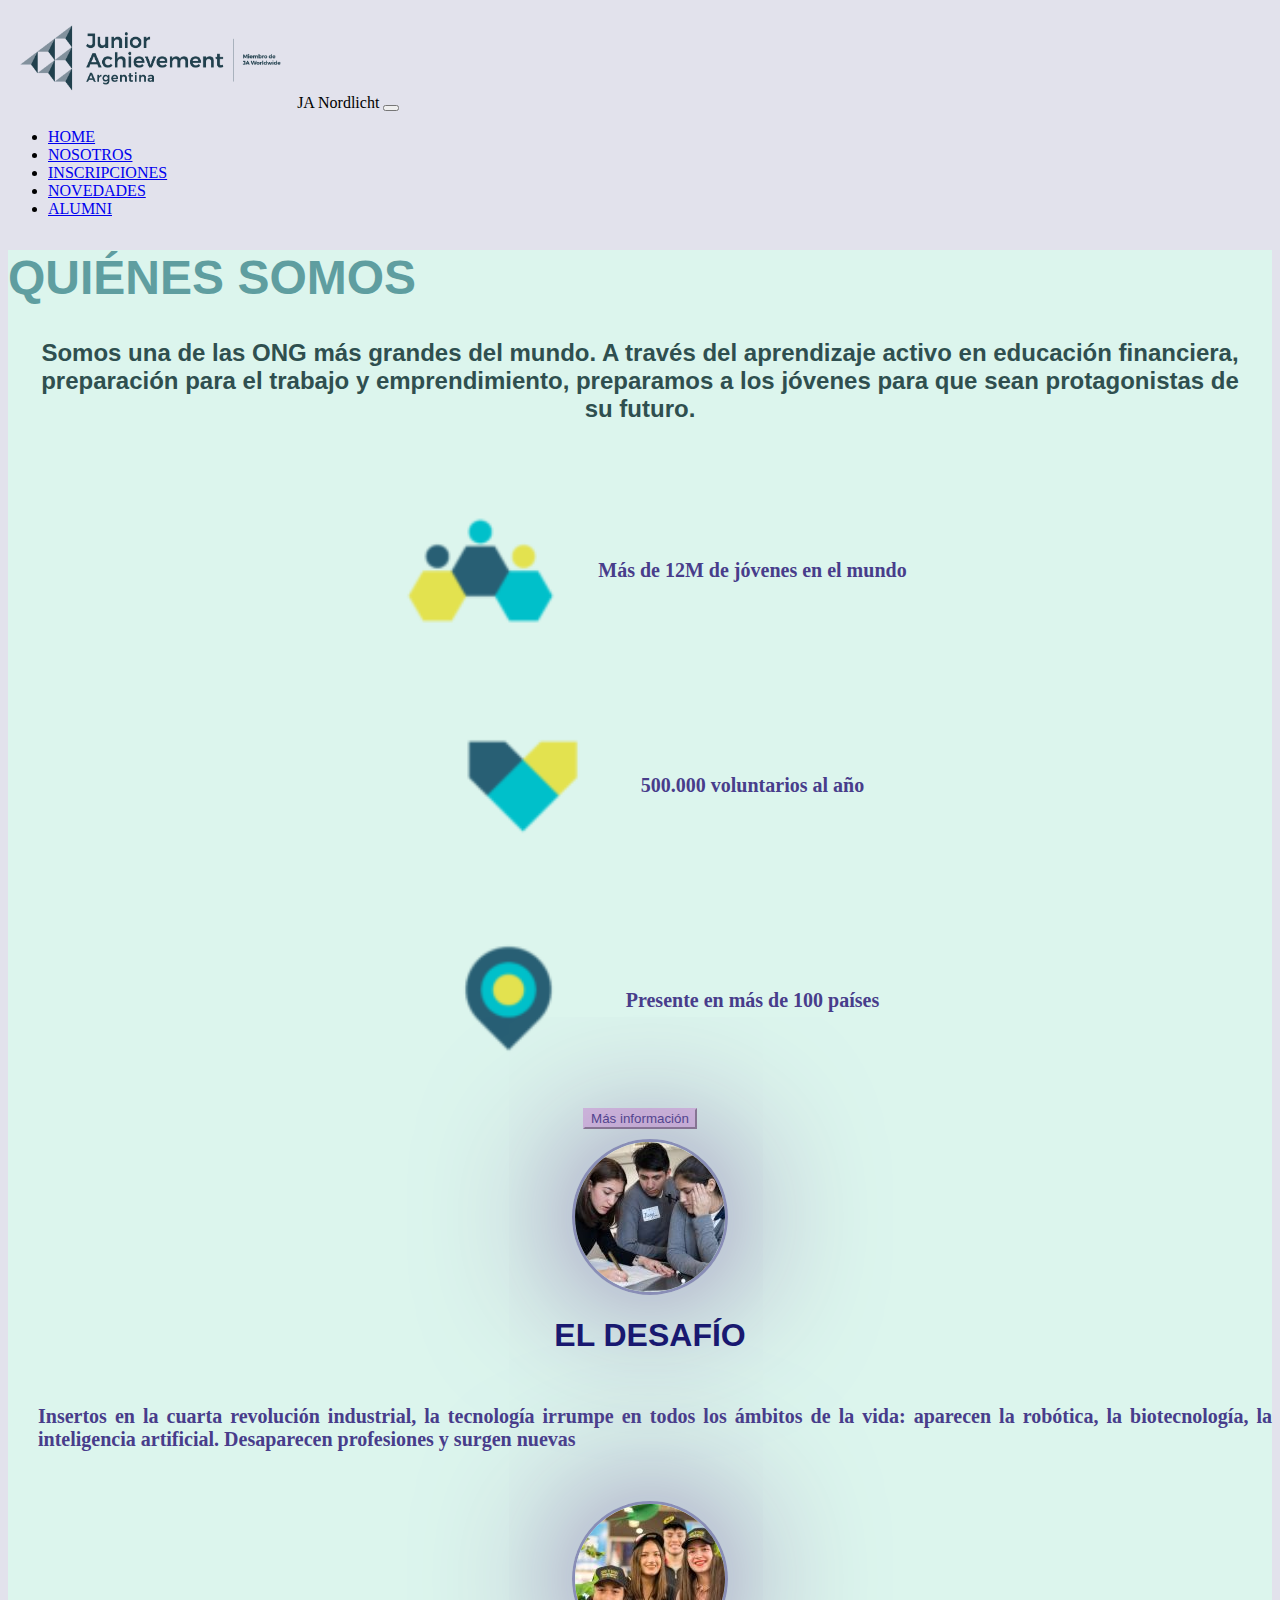
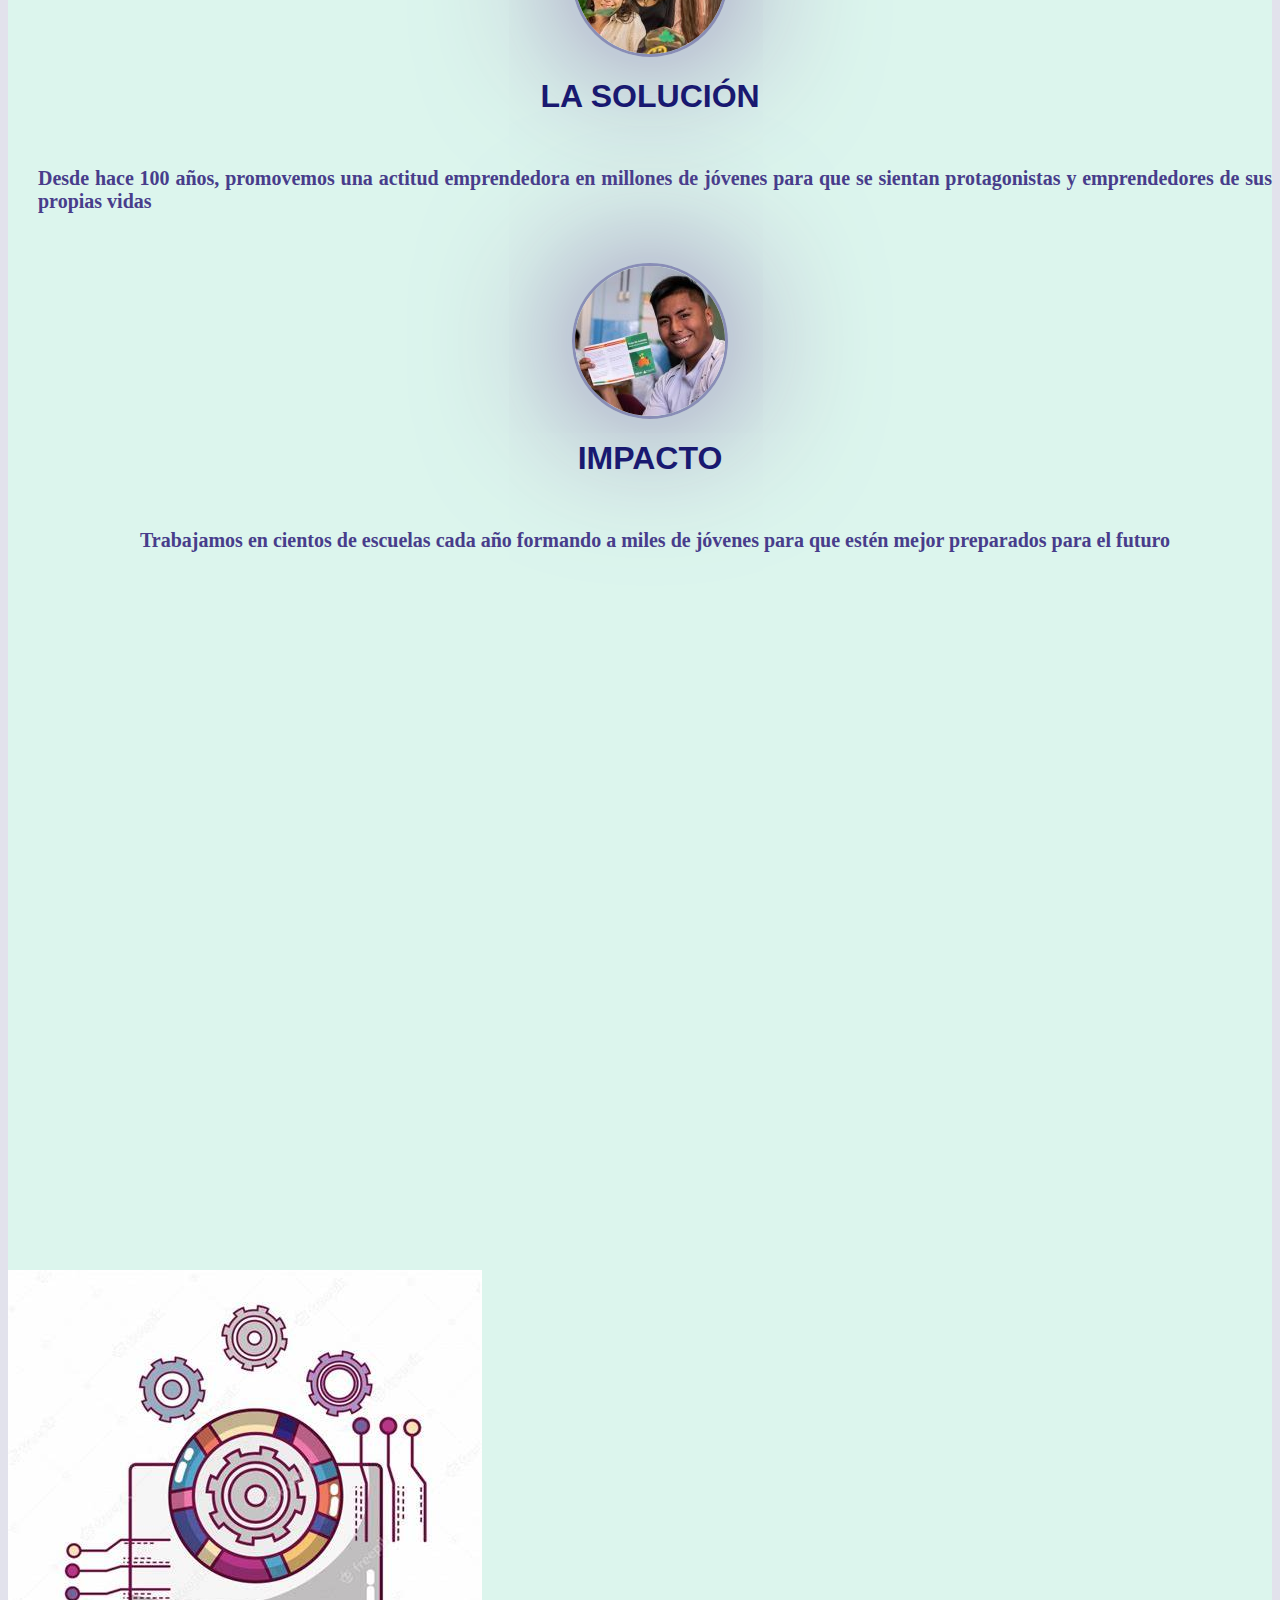
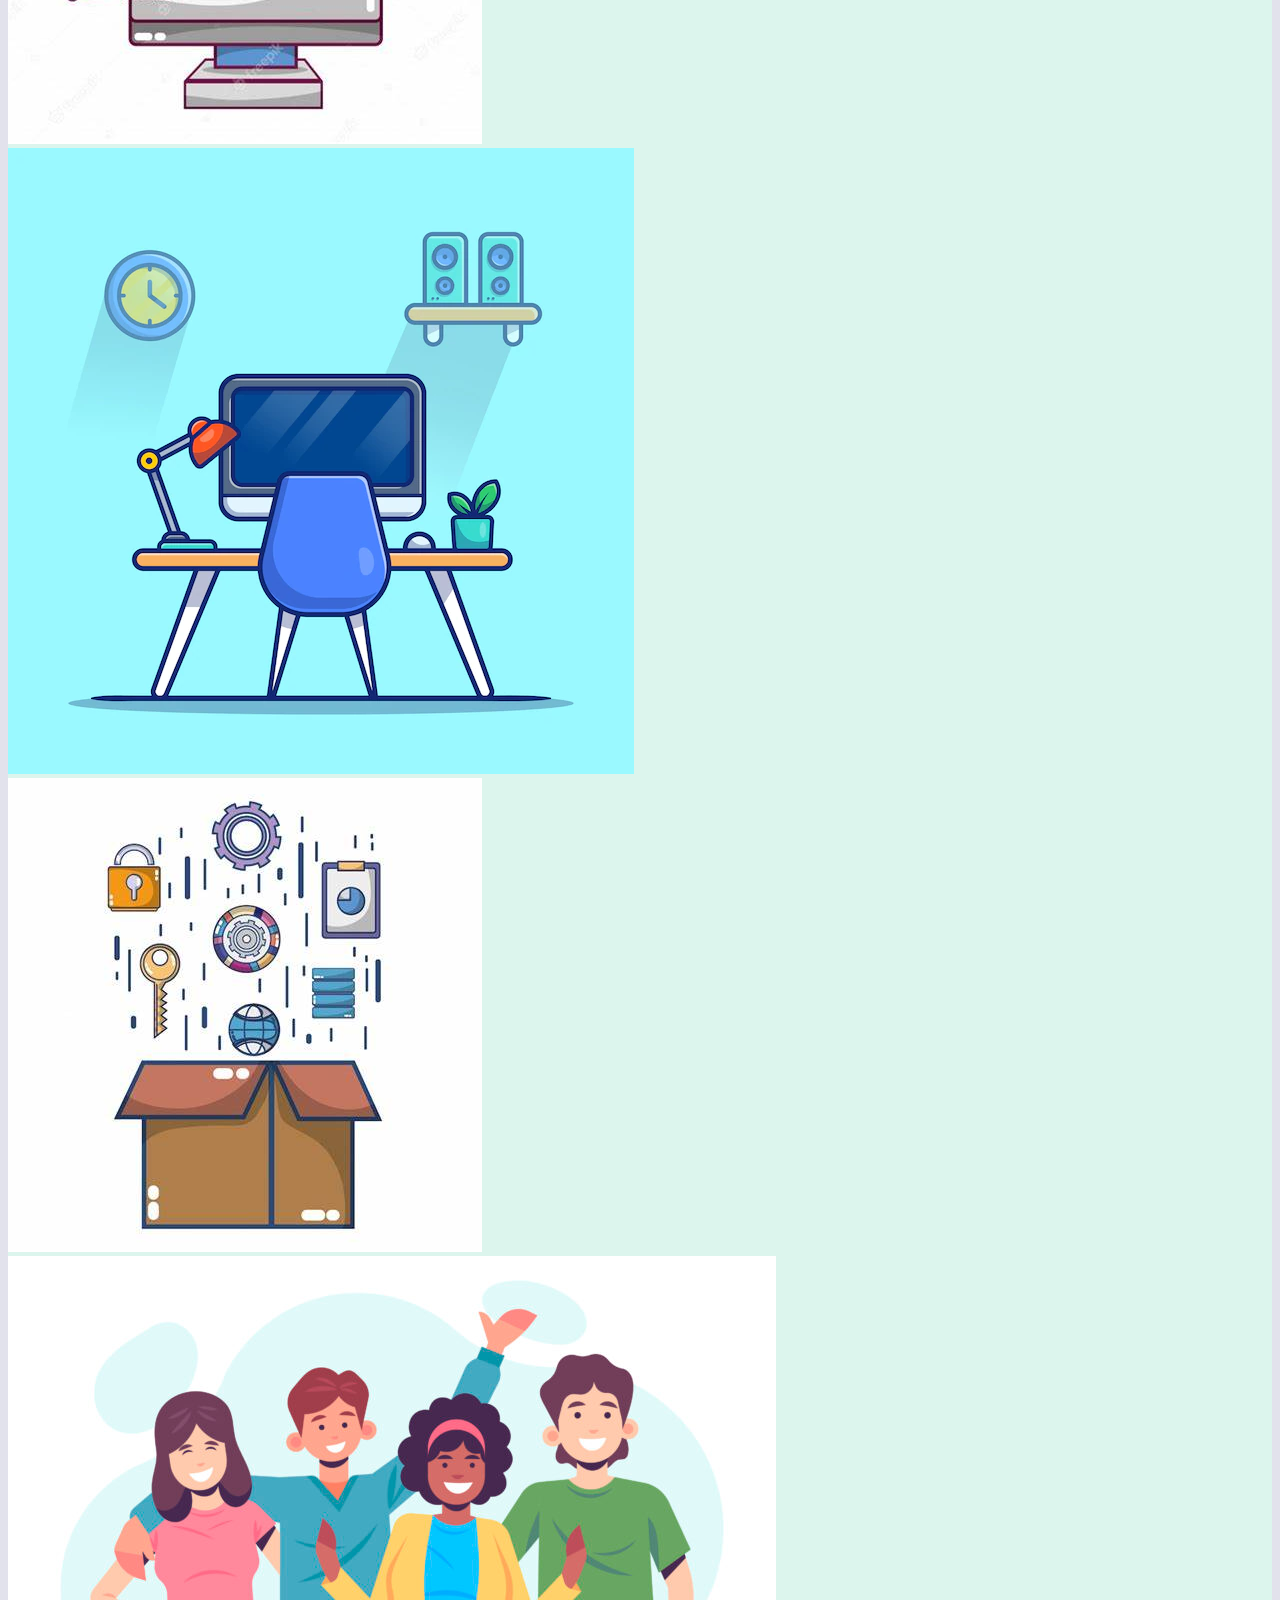
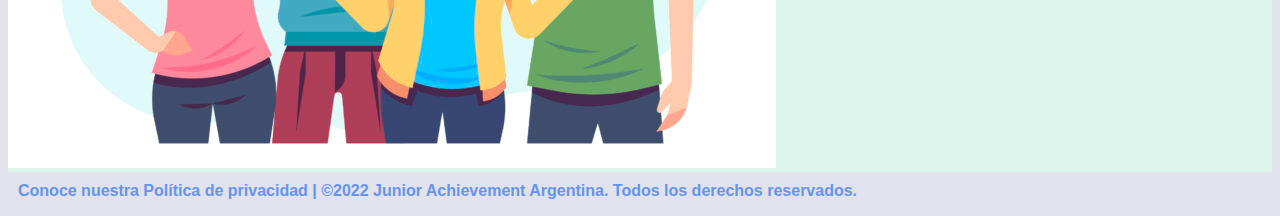
<file: junior/index.html>
<!DOCTYPE html>
<html lang="en">
<head>
    <meta charset="UTF-8">
    <meta name="viewport" content="width=device-width, initial-scale=1.0">
    <title> JA Nordlicht</title>
    <link rel="stylesheet" href="style.css">
    <link href="https://cdn.jsdelivr.net/npm/bootstrap@5.1.3/dist/css/bootstrap.min.css" rel="stylesheet" integrity="sha384-1BmE4kWBq78iYhFldvKuhfTAU6auU8tT94WrHftjDbrCEXSU1oBoqyl2QvZ6jIW3" crossorigin="anonymous">
    <script src="main.js" type="text/javascript"></script>
</head>
<body style="background-color: rgb(226, 226, 236);">
    <header>
      <nav class="navbar navbar-expand-lg navbar-light ">
        <div class="container-fluid">
          <img src="./img/logo.png" alt="logo" height="100"> 
          <a class="navbar-brand" >JA Nordlicht</a>
          <button class="navbar-toggler" type="button" data-bs-toggle="collapse" data-bs-target="#navbarSupportedContent" aria-controls="navbarSupportedContent" aria-expanded="false" aria-label="Toggle navigation">
            <span class="navbar-toggler-icon"></span>
          </button>
          <div class="collapse navbar-collapse" id="navbarSupportedContent">
            <ul class="navbar-nav me-auto mb-2 mb-lg-0">
              <li class="nav-item">
                <a class="nav-link active" aria-current="page" href="https://junior.org.ar/">HOME</a>
              </li>
              <li class="nav-item">
                <a class="nav-link active" aria-current="page" href="https://junior.org.ar/nosotros/">NOSOTROS</a>
              </li>
              <li class="nav-item">
                <a class="nav-link" href="https://junior.org.ar/inscripciones/">INSCRIPCIONES</a>
              </li>
              <li class="nav-item">
                <a class="nav-link" href="https://junior.org.ar/novedades/">NOVEDADES</a>
              </li>
              <li class="nav-item">
                <a class="nav-link" href="https://junior.org.ar/alumni/">ALUMNI</a>
              </li>
            </ul>
          </div>
        </div>
      </nav>
    </header>
    
    <main style="background-color: rgb(220, 245, 237);">
      <div>
        <h1 class="text-center" id="qs">QUIÉNES SOMOS</h1>
        <p class="text-center" id="qsp">Somos una de las ONG más grandes del mundo. A través del aprendizaje activo en educación financiera, preparación para el trabajo y emprendimiento, preparamos a los jóvenes para que sean protagonistas de su futuro.</p>
        <div id="contenido">
          <div class="row">
            <div class="col-md-4" id="caj">
              <img src="./img/jov.png" alt="jóvenes" class="img-fluid" height="215">
              <p class="qsp">Más de 12M de jóvenes en el mundo</p>
            </div>
            <div class="col-md-4" id="caj">
              <img src="./img/volunt.png" alt="volunt" class="img-fluid" height="215">
              <p class="qsp">500.000 voluntarios al año</p>
            </div>
            <div class="col-md-4" id="caj">
              <img src="./img/pres.png" alt="presente" class="img-fluid" height="215">
              <p class="qsp">Presente en más de 100 países</p>
            </div>
          </div>
        </div>
        <div class="cb">
          <button onclick='showhide("contenido")' class="btn btn-primary but" form="contenido">Más información</button>
        </div>
      </div>
      <div class="row">
        <div class="col" id="caja">
          <img src="./img/desafio.jpg" alt="desafio" border-radius="50%" class="imgred"> 
          <h1 class="text-center">EL DESAFÍO</h1>
          <p class="text-justify" id="cajap">Insertos en la cuarta revolución industrial, la tecnología irrumpe en todos los ámbitos de la vida: aparecen la robótica, la biotecnología, la inteligencia artificial. Desaparecen profesiones y surgen nuevas</p>
        </div>
        <div class="col" id="caja">
          <img src="./img/solucion.jpg" alt="solucion" class="imgred"> 
          <h1 class="text-center">LA SOLUCIÓN</h1>
          <p class="text-justify" id="cajap">Desde hace 100 años, promovemos una actitud emprendedora en millones de jóvenes para que se sientan protagonistas y emprendedores de sus propias vidas</p>
        </div>
        <div class="col" id="caja">
          <img src="./img/impacto.jpg" alt="impacto" class="imgred"> 
          <h1 class="text-center">IMPACTO</h1>
          <p class="text-justify" id="cajap">Trabajamos en cientos de escuelas cada año formando a miles de jóvenes para que estén mejor preparados para el futuro</p>
        </div>
      </div>
      
      <div class="row">
        <div class="col-md-6" id="ifr">
          <iframe width="500" height="319" frameborder="0" src="https://www.bing.com/maps/embed?h=400&w=500&cp=-34.599477139104366~-58.38235072802622&lvl=13.3&typ=d&sty=r&src=SHELL&FORM=MBEDV8" scrolling="no"></iframe>
        </div>
        <div class="col-md-6">
          <iframe width="570" height="319" src="https://www.youtube.com/embed/CAvju4e-EPk" title="Esto es Junior Achievement" frameborder="0" allow="accelerometer; autoplay; clipboard-write; encrypted-media; gyroscope; picture-in-picture; web-share" allowfullscreen id="ifr"></iframe>
        </div>
      </div>

      <div clas="col-md-6 car">
        <div id="carouselExampleSlidesOnly" class="carousel slide" data-bs-ride="carousel">
          <div class="carousel-inner container-fluid">
            <div class="carousel-item active">
              <img src="./img/car1.jpg" class="d-block w-100" alt="car1">
            </div>
            <div class="carousel-item">
              <img src="./img/car3.jpg" class="d-block w-100" alt="car2 que dice 3">
            </div>
            <div class="carousel-item">
              <img src="./img/car2.jpg" class="d-block w-100" alt="car3 que dice 2">
            </div>
            <div class="carousel-item">
              <img src="./img/car4.jpg" class="d-block w-100" alt="car4">
            </div>
          </div>
        </div>
      </div>
    
      
    </main>

    <footer>
      <p id="fo">Conoce nuestra Política de privacidad  | ©2022 Junior Achievement Argentina. Todos los derechos reservados.</p>
     </footer> 
     <script src="https://cdn.jsdelivr.net/npm/bootstrap@5.3.0-alpha1/dist/js/bootstrap.bundle.min.js"
        integrity="sha384-w76AqPfDkMBDXo30jS1Sgez6pr3x5MlQ1ZAGC+nuZB+EYdgRZgiwxhTBTkF7CXvN"
        crossorigin="anonymous"></script>
</body>
</html>
</file>
<file: junior/style.css>
p{
    font-family: Ink Free;
    font-size: 20px;
    color:darkslateblue;
    font-weight: 800;
    margin-left: 10px;
    text-align: justify;
}

h1{
    color:midnightblue;
    font-family: 'Gill Sans', 'Gill Sans MT', Calibri, 'Trebuchet MS', sans-serif;
}

#fo{
    font-family: 'Franklin Gothic Medium', 'Arial Narrow', Arial, sans-serif;
    color:cornflowerblue;
    font-size: 16px;
    font-style:normal;
    margin-left: 10px;
    margin-top: 10px;

}
#qs{
    color:cadetblue;
    font-size: 48px;
    margin-bottom: 20px;
}
#qsp{
    padding:10px;
    color:darkslategrey;
    font-size: 24px;
    font-family: 'Gill Sans', 'Gill Sans MT', Calibri, 'Trebuchet MS', sans-serif;
    text-align: center;
    margin-bottom: 30px;
    margin-left:10px;
    margin-right: 10px;
}
.imgred{
    border-radius: 50%  !important;
    box-shadow: 0px 0px 150px rgb(124, 95, 158);
    border: solid rgb(137, 141, 182);
    border-width: 3px;
}
#caja{
    width: 100%;
    height: 100%;
    padding:10px;
    display:flex;
    flex-direction: column;
    justify-content: center;
    align-items: center;
}
#cajap{
    padding:10px;
}
#ifr{
    height: 319px;
    display:flex;
    flex-direction: column;
    justify-content: center;
    align-items: center;
    margin-bottom: 20px;
}
.car{
    height:435px;
    display:flex;
    justify-content: center;
    align-items: center;
}
.cb{
    justify-content: center; 
    align-items: center; 
    text-align: center;
}
.but{
    font-family: 'Gill Sans', 'Gill Sans MT', Calibri, 'Trebuchet MS', sans-serif;
    background-color:rgb(217, 193, 228);
    border-color: rgb(217, 193, 228);
    color:darkslateblue;
    text-align: center;
}
#caj{
    justify-content: center; 
    align-items: center; 
    text-align: center;
    display:flex;
}
</file>
